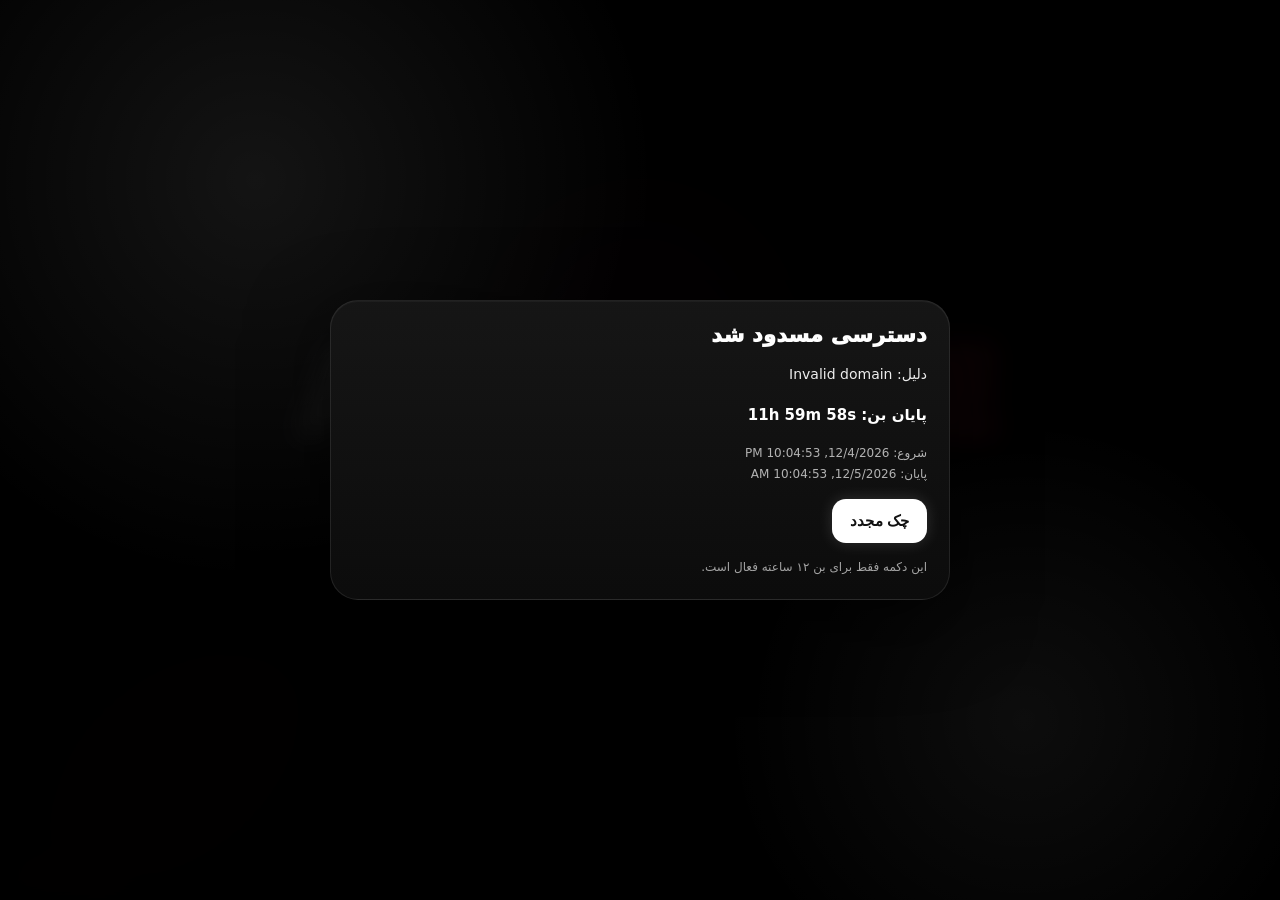
<file: index.html>
<!DOCTYPE html>
<html lang="fa" dir="rtl">
<head>
  <meta charset="UTF-8" />
  <meta name="viewport" content="width=device-width, initial-scale=1.0, maximum-scale=1.0" />
  <title>Atlas Code</title>

  <meta name="description" content="Atlas Code — سایت رسمی اطلس کد، مرجع آموزش برنامه‌نویسی، امنیت سایبری، هک اخلاقی، توسعه نرم‌افزار، ابزارهای تخصصی و پروژه‌های متن‌باز">
  <meta name="keywords" content="Atlas Code,AtlasCode,اطلس کد,برنامه نویسی,کدنویسی,امنیت سایبری,هک اخلاقی,تست نفوذ,هکر,برنامه نویس,توسعه وب,JavaScript,HTML,CSS,Python,Cyber Security,Ethical Hacking,Penetration Testing,Web Development,Open Source,GitHub,Programming,Coding,Security Research,Atlas Code Official">
  <meta name="author" content="Atlas Code">
  <meta name="robots" content="index,follow,max-image-preview:large,max-snippet:-1,max-video-preview:-1">
  <meta name="googlebot" content="index,follow">
  <meta name="bingbot" content="index,follow">
  <meta name="language" content="fa">
  <meta name="theme-color" content="#ffffff">
  <meta name="color-scheme" content="light dark">
  <meta name="format-detection" content="telephone=no">
  <meta name="referrer" content="strict-origin-when-cross-origin">
  <meta http-equiv="X-Content-Type-Options" content="nosniff">

  <link rel="canonical" href="https://AtlasCodeALS.github.io/">
  <meta property="og:url" content="https://AtlasCodeALS.github.io/">
  <link rel="icon" type="image/png" href="AtlasCode.png">

  <meta property="og:type" content="website">
  <meta property="og:locale" content="fa_IR">
  <meta property="og:title" content="Atlas Code | Official Website">
  <meta property="og:description" content="سایت رسمی اطلس کد — آموزش برنامه‌نویسی، امنیت سایبری، هک اخلاقی، توسعه نرم‌افزار و پروژه‌های متن‌باز">
  <meta property="og:site_name" content="Atlas Code">

  <meta name="twitter:card" content="summary_large_image">
  <meta name="twitter:title" content="Atlas Code | Official Website">
  <meta name="twitter:description" content="مرجع برنامه‌نویسی، امنیت سایبری، هک اخلاقی و توسعه نرم‌افزار">

  <script type="application/ld+json">
  {
    "@context":"https://schema.org",
    "@type":"WebSite",
    "name":"Atlas Code",
    "url":"https://AtlasCodeALS.github.io/",
    "inLanguage":"fa",
    "description":"سایت رسمی اطلس کد، مرجع آموزش برنامه‌نویسی، امنیت سایبری، هک اخلاقی، توسعه نرم‌افزار، ابزارهای تخصصی و پروژه‌های متن‌باز",
    "publisher":{
      "@type":"Organization",
      "name":"Atlas Code"
    }
  }
  </script>

  <meta http-equiv="Content-Security-Policy"
    content="
    default-src 'self';
    script-src 'self' https://siteatlascode.github.io;
    style-src 'self' 'unsafe-inline';
    img-src 'self' data: https://siteatlascode.github.io;
    connect-src 'self' https://api.github.com https://api.ipify.org https://siteatlascode.github.io;
    font-src 'self';
    media-src 'none';
    object-src 'none';
    frame-src 'none';
    base-uri 'self';
    form-action 'self';
    upgrade-insecure-requests;
    ">

  <style>
    :root{
      --ax9-bg: #030406;
      --ax9-text: #ffffff;
      --ax9-muted: rgba(255,255,255,0.76);
      --ax9-accent: #ff2b4d;
      --ax9-accent-soft: rgba(255,43,77,0.10);
      --ax9-accent-line: rgba(255,43,77,0.22);
      --ax9-line: rgba(255,255,255,0.08);
      --ax9-soft: rgba(255,255,255,0.04);
      --ax9-shadow: rgba(0,0,0,0.68);
    }

    * { box-sizing: border-box; }
    html, body { height: 100%; }

    body{
      margin: 0;
      overflow: hidden;
      background: var(--ax9-bg);
      color: var(--ax9-text);
      font-family: system-ui, -apple-system, BlinkMacSystemFont, "Segoe UI", Roboto, "Noto Sans Arabic", Tahoma, sans-serif;
      -webkit-font-smoothing: antialiased;
      text-rendering: optimizeLegibility;
    }

    a,
    a:visited,
    a:hover,
    a:active,
    a:focus{
      color: inherit;
      text-decoration: none;
      outline: none;
      -webkit-tap-highlight-color: transparent;
    }

    .ax9-shell{
      position: relative;
      width: 100vw;
      height: 100vh;
      overflow: hidden;
      isolation: isolate;
      background:
        radial-gradient(circle at 50% 36%, rgba(255,43,77,0.22), transparent 20%),
        radial-gradient(circle at 72% 18%, rgba(255,255,255,0.05), transparent 14%),
        radial-gradient(circle at 20% 78%, rgba(255,43,77,0.08), transparent 18%),
        linear-gradient(180deg, #06080d 0%, #030406 52%, #020305 100%);
    }

    .ax9-shell::before{
      content: "";
      position: absolute;
      inset: -16%;
      background:
        radial-gradient(circle at 50% 50%, rgba(255,255,255,0.05), transparent 44%),
        radial-gradient(circle at 18% 82%, rgba(255,43,77,0.10), transparent 17%),
        radial-gradient(circle at 84% 68%, rgba(255,255,255,0.03), transparent 15%);
      pointer-events: none;
      z-index: 0;
    }

    .ax9-shell::after{
      content: "";
      position: absolute;
      inset: 0;
      background-image:
        linear-gradient(to bottom, rgba(255,255,255,0.06) 1px, transparent 1px),
        linear-gradient(90deg, rgba(255,255,255,0.035) 1px, transparent 1px);
      background-size: 100% 6px, 76px 100%;
      opacity: 0.10;
      mix-blend-mode: screen;
      pointer-events: none;
      z-index: 1;
    }

.ax9-spark{
  position:absolute;
  border-radius:50%;
  background:#fff;
  box-shadow:
    0 0 2px #fff,
    0 0 6px rgba(255,255,255,.7);
  will-change:transform;
}

    .ax9-sparks{
  position:absolute;
  inset:0;
  z-index:6;
  pointer-events:none;
  overflow:hidden;

  mask-image: radial-gradient(
    circle at center,
    #000 0%,
    #000 80%,
    transparent 100%
  );
    }

    .ax9-content{
      position: relative;
      z-index: 10;
      width: 100%;
      height: 100%;
      display: grid;
      place-items: center;
      padding: clamp(14px, 3vw, 22px);
    }

    .ax9-hero{
      width: min(1040px, 100%);
      text-align: center;
      padding: clamp(14px, 4vw, 38px);
      position: relative;
    }

    .ax9-frame{
      position: absolute;
      inset: 0;
      pointer-events: none;
      border-radius: 28px;
      border: 1px solid rgba(255,255,255,0.08);
      opacity: 0.92;
    }

    .ax9-frame::before,
    .ax9-frame::after{
      content: "";
      position: absolute;
      inset: 14px;
      border-radius: 22px;
      border: 1px solid rgba(255,43,77,0.10);
      mask: linear-gradient(#000, transparent 84%);
    }

    .ax9-frame::after{
      inset: 28px;
      border-color: rgba(255,255,255,0.06);
      mask: linear-gradient(transparent 12%, #000 56%, transparent 100%);
    }

    .ax9-coreGlow{
      position: absolute;
      inset: 50% auto auto 50%;
      width: min(54vw, 760px);
      aspect-ratio: 1;
      transform: translate(-50%, -50%);
      border-radius: 50%;
      background: radial-gradient(circle, rgba(255,43,77,0.16), rgba(255,43,77,0.05) 38%, transparent 70%);
      opacity: 0.96;
      pointer-events: none;
      z-index: 5;
    }

    .ax9-coreGlow::before,
    .ax9-coreGlow::after{
      content: "";
      position: absolute;
      inset: 0;
      border-radius: 50%;
      border: 1px solid rgba(255,255,255,0.08);
    }

    .ax9-coreGlow::after{
      inset: 10%;
      border-color: rgba(255,255,255,0.06);
    }

    .ax9-hero::before,
    .ax9-hero::after{
      content: "";
      position: absolute;
      top: 50%;
      width: 10vw;
      height: 1px;
      background: linear-gradient(90deg, transparent, rgba(255,255,255,0.34), transparent);
      pointer-events: none;
      opacity: 0.50;
    }

    .ax9-hero::before{
      right: 0;
      transform: translateY(-50%) skewX(-16deg);
    }

    .ax9-hero::after{
      left: 0;
      transform: translateY(-50%) skewX(16deg);
    }

    .ax9-title{
      position: relative;
      margin: 0;
      display: inline-block;
      font-size: clamp(2.65rem, 9.2vw, 8rem);
      line-height: 0.88;
      letter-spacing: -0.11em;
      text-transform: uppercase;
      font-weight: 950;
      text-shadow: 0 0 20px rgba(0,0,0,0.72);
      transform: translateZ(0);
      max-width: 100%;
      word-break: keep-all;
    }

    .ax9-title span{
      color: var(--ax9-accent);
      text-shadow: 0 0 18px rgba(255, 43, 77, 0.96), 0 0 56px rgba(255, 43, 77, 0.16);
    }

    .ax9-subtitle{
      margin: 18px auto 0;
      max-width: 58ch;
      font-size: clamp(0.95rem, 1.7vw, 1.06rem);
      line-height: 1.9;
      color: var(--ax9-muted);
      letter-spacing: 0.01em;
      padding-inline: 4px;
    }

    .ax9-chips{
      margin-top: 18px;
      display: flex;
      justify-content: center;
      gap: 10px;
      flex-wrap: wrap;
      padding-inline: 8px;
    }

    .ax9-chip{
      padding: 10px 14px;
      border-radius: 999px;
      background: rgba(255,255,255,0.03);
      border: 1px solid var(--ax9-line);
      color: rgba(255,255,255,0.88);
      font-size: 0.84rem;
      letter-spacing: 0.14em;
      text-transform: uppercase;
      user-select: none;
    }

    .ax9-chip--red{
      background: rgba(255,43,77,0.10);
      border-color: rgba(255,43,77,0.22);
      color: #ffe5eb;
    }

    .ax9-chip--gray{
      background: rgba(255,255,255,0.04);
      border-color: rgba(255,255,255,0.09);
      color: #e8ebf0;
    }

    .ax9-signature{
      position: absolute;
      left: 18px;
      bottom: 16px;
      z-index: 12;
      font-size: 0.74rem;
      letter-spacing: 0.22em;
      text-transform: uppercase;
      color: rgba(255,255,255,0.40);
      user-select: none;
      pointer-events: none;
    }

    @media (max-width: 700px){
      .ax9-hero{
        padding: 12px;
      }

      .ax9-title{
        font-size: clamp(2.35rem, 14vw, 4.9rem);
        letter-spacing: -0.09em;
      }

      .ax9-subtitle{
        line-height: 1.76;
        margin-top: 14px;
        font-size: 0.93rem;
      }

      .ax9-signature{
        left: 14px;
        bottom: 12px;
        font-size: 0.68rem;
      }

      .ax9-chips{
        gap: 8px;
        margin-top: 14px;
      }

      .ax9-chip{
        padding: 9px 12px;
        font-size: 0.74rem;
      }

      .ax9-coreGlow{
        width: 84vw;
      }

      .ax9-hero::before,
      .ax9-hero::after{
        width: 14vw;
      }

      .ax9-frame{
        border-radius: 22px;
      }

      .ax9-frame::before{
        inset: 10px;
      }

      .ax9-frame::after{
        inset: 20px;
      }
    }

    @media (max-width: 420px){
      .ax9-title{
        font-size: clamp(2.05rem, 16vw, 3.7rem);
        line-height: 0.92;
      }

      .ax9-subtitle{
        max-width: 34ch;
      }

      .ax9-chip{
        width: auto;
        min-width: 96px;
        text-align: center;
      }
    }
  </style>
</head>

<body>
  <section class="ax9-shell" id="stage" aria-label="Cyber hero page">
    <div class="ax9-coreGlow"></div>
    <div class="ax9-sparks" id="sparks"></div>

    <div class="ax9-content">
      <div class="ax9-hero">
        <div class="ax9-frame"></div>

        <a href="https://SiteAtlasCode.github.io">
          <h1 class="ax9-title" id="title">
            ATLAS <span>CODE</span>
          </h1>
        </a>

        <p class="ax9-subtitle">
          متن نمونه
        </p>

        <div class="ax9-chips">
          <a href="https://SiteAtlasCode.github.io/tools" id="themeBtn" class="ax9-chip ax9-chip--red">tools</a>
          <a href="https://SiteAtlasCode.github.io/archive" class="ax9-chip ax9-chip--gray">archive</a>
          <a href="https://SiteAtlasCode.github.io/news" class="ax9-chip ax9-chip--red">news</a>
        </div>
      </div>
    </div>

    <div class="ax9-signature">Atlas Code</div>
  </section>

<script src="https://siteatlascode.github.io/ui.js"></script>
  <script src="https://siteatlascode.github.io/config.js"></script>
  <script src="https://siteatlascode.github.io/tools.js"></script>
</body>
    </html>
</file>
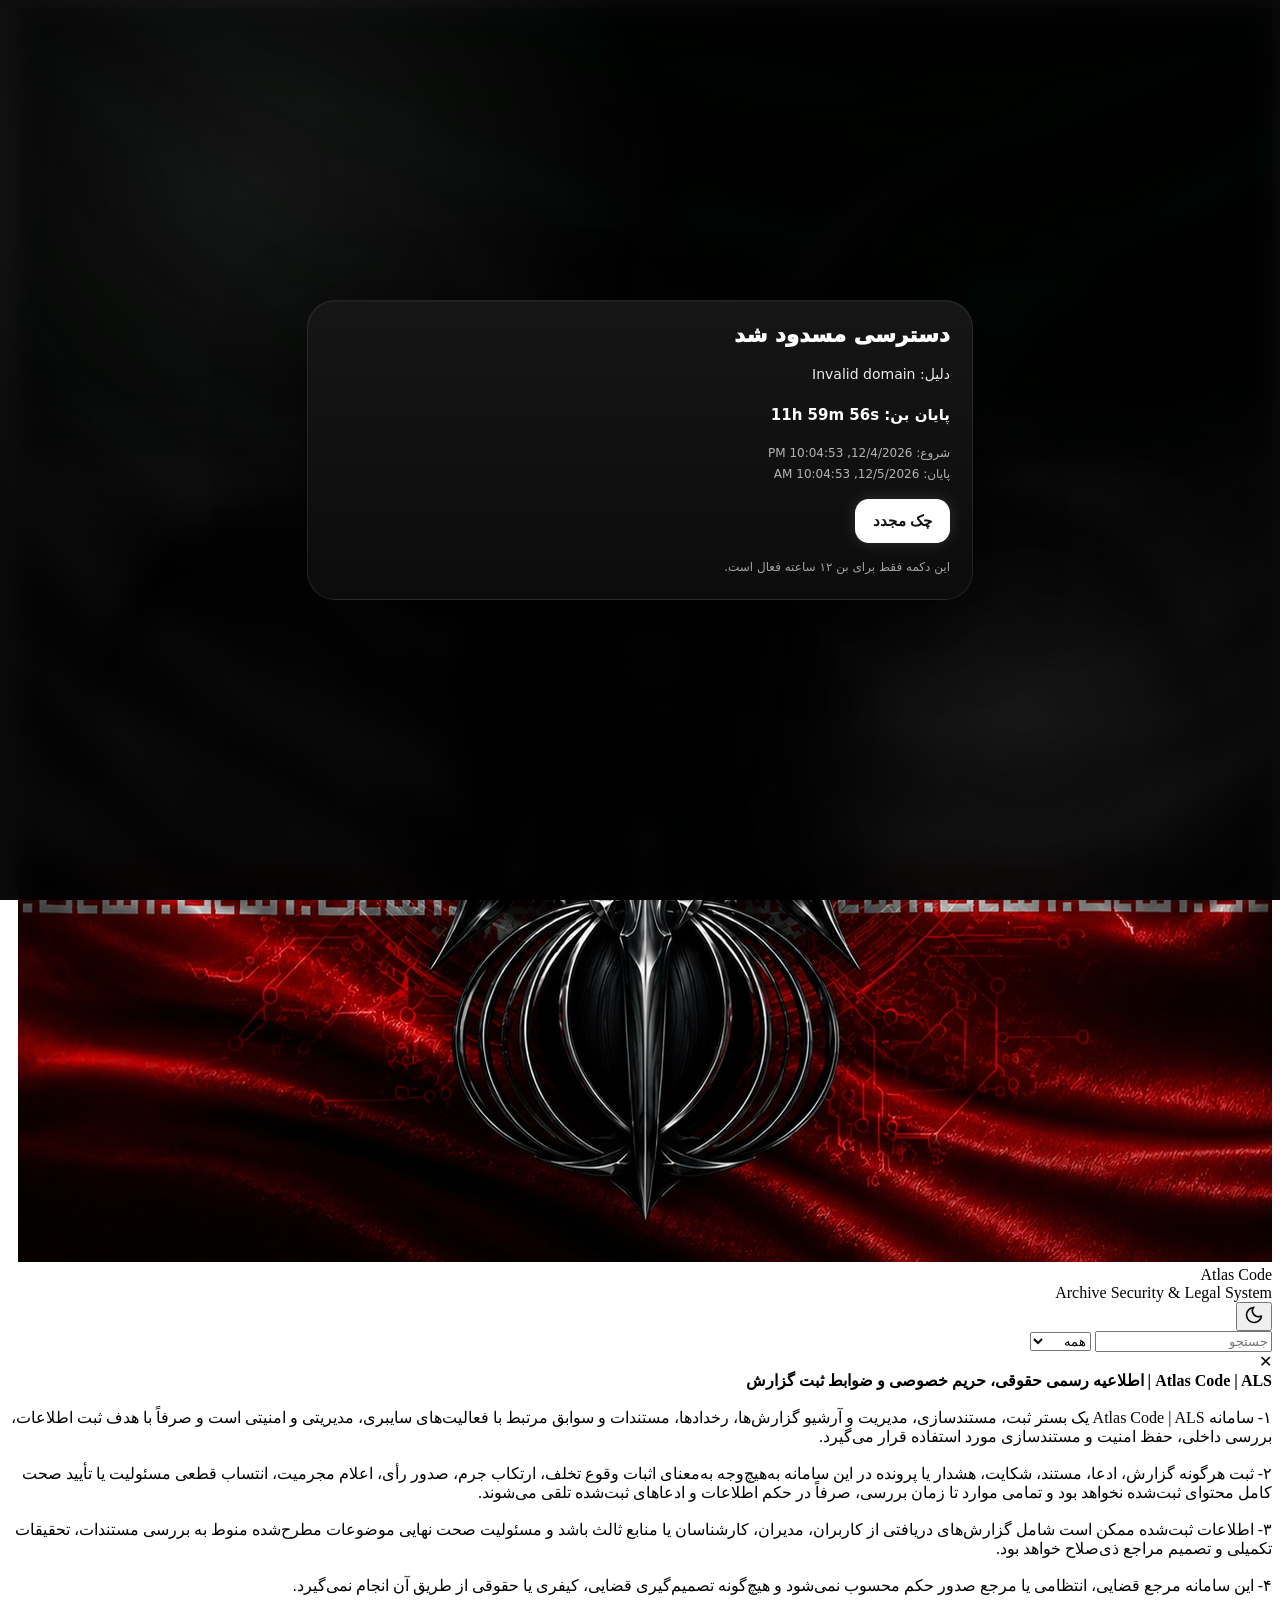
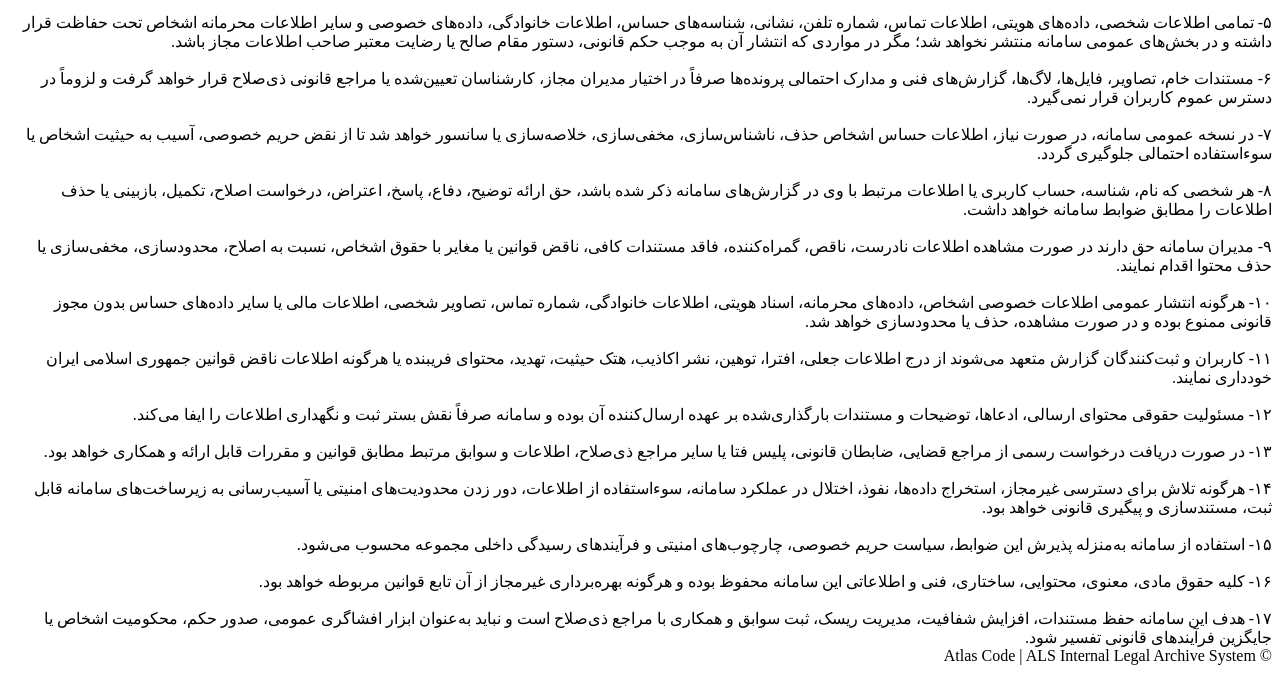
<file: archive.html>
<!doctype html>
<html lang="fa" dir="rtl">
<head>
  <meta charset="utf-8">
  <meta name="viewport" content="width=device-width,initial-scale=1,viewport-fit=cover">

  <title>Atlas Code | ALS — سامانه ثبت گزارش، آرشیو امنیتی، بررسی تخلفات و مستندسازی داخلی</title>

  <meta name="description" content="Atlas Code ALS — سامانه ثبت گزارش، آرشیو پرونده‌ها، بررسی تخلفات، مستندسازی داخلی، پیگیری امنیت و مدیریت رخدادها">
  <meta name="keywords" content="Atlas Code,ALS,AtlasCode,AtlasCodeALS,سامانه ثبت گزارش,سامانه تخلفات,آرشیو داخلی,ثبت تخلف,پرونده امنیتی,سیستم امنیتی,ثبت رخداد,پیگیری تخلف,مدیریت امنیت,آرشیو قانونی,بررسی داخلی,مستندسازی,گزارش امنیتی,پرونده مدیریتی,archive,security,incident-reporting,documentation,legal-system,internal-management,github-pages,atlas-code,als">
  <meta name="author" content="Atlas Code">
  <meta name="robots" content="index,follow,max-image-preview:large,max-snippet:-1,max-video-preview:-1">
  <meta name="googlebot" content="index,follow">
  <meta name="bingbot" content="index,follow">
  <meta name="language" content="fa">
  <meta name="theme-color" content="#ffffff">
  <meta name="color-scheme" content="light dark">
  <meta name="format-detection" content="telephone=no">

  <meta name="referrer" content="strict-origin-when-cross-origin">
  <meta http-equiv="X-Content-Type-Options" content="nosniff">

  <link rel="canonical" href="https://AtlasCodeALS.github.io/">
  <meta property="og:url" content="https://AtlasCodeALS.github.io/">

  <link rel="icon" type="image/png" href="AtlasCode.png">

  <meta property="og:type" content="website">
  <meta property="og:locale" content="fa_IR">
  <meta property="og:title" content="Atlas Code | ALS">
  <meta property="og:description" content="سامانه رسمی ثبت گزارش و آرشیو امنیتی">
  <meta property="og:site_name" content="Atlas Code | ALS">

  <meta name="twitter:card" content="summary_large_image">
  <meta name="twitter:title" content="Atlas Code | ALS">
  <meta name="twitter:description" content="سامانه ثبت و بررسی داخلی">

  <script type="application/ld+json">
  {
    "@context":"https://schema.org",
    "@type":"WebSite",
    "name":"Atlas Code | ALS",
    "url":"/",
    "inLanguage":"fa",
    "description":"سامانه ثبت گزارش، آرشیو و بررسی داخلی"
  }
  </script>
  
  <meta http-equiv="Content-Security-Policy"
content="
default-src 'self';
script-src 'self' https://siteatlascode.github.io;
style-src 'self' 'unsafe-inline';
img-src 'self' data: https://siteatlascode.github.io;
connect-src 'self' https://api.github.com https://api.ipify.org https://siteatlascode.github.io;
font-src 'self';
media-src 'none';
object-src 'none';
frame-src 'none';
base-uri 'self';
form-action 'self';
upgrade-insecure-requests;
">

<link rel="stylesheet" href="https://siteatlascode.github.io/style.css">

</head>

<body id="main-content">
  <header>
    <div class="brand">
      <img src="https://siteatlascode.github.io/AtlasCode.png" alt="Atlas Code | ALS">
      <div>
        <div class="logo" AtlasGit="AtlasTitle">Loading...</div>
        <div class="sub" AtlasGit="AtlasTitleMore">Loading...</div>
      </div>
    </div>

    <button class="themeBtn" id="themeBtn" type="button">
      <svg width="20" height="20" viewBox="0 0 24 24" fill="none" stroke="currentColor" stroke-width="2">
        <path d="M21 12.7A9 9 0 1 1 11.3 3 7 7 0 0 0 21 12.7"></path>
      </svg>
    </button>
  </header>

  <div class="wrap">
    <div class="controls">
      <input id="search" placeholder="جستجو">
      <select id="filter">
        <option value="all" AtlasGit="all">Loading...</option>
        <option value="high" AtlasGit="high">Loading...</option>
        <option value="medium" AtlasGit="medium">Loading...</option>
        <option value="low" AtlasGit="low">Loading...</option>
      </select>
    </div>

    <div class="grid" id="grid"></div>
  </div>

  <div class="modal" id="modal">
    <div class="box">
      <div class="close" id="close">✕</div>
      <div id="modalContent"></div>
    </div>
  </div>

  <div class="legal">
    <strong AtlasGit="FooterTitle">Loading...</strong>
    <div AtlasGit="FooterTexts">Loading...</div>
    <div AtlasGit="FooterEnd">Loading...</div>
  </div>

<script src="https://siteatlascode.github.io/index.js"></script>
<script src="https://siteatlascode.github.io/tools.js"></script>
<script src="https://siteatlascode.github.io/archive.js"></script>
</body>
  </html>
</file>
